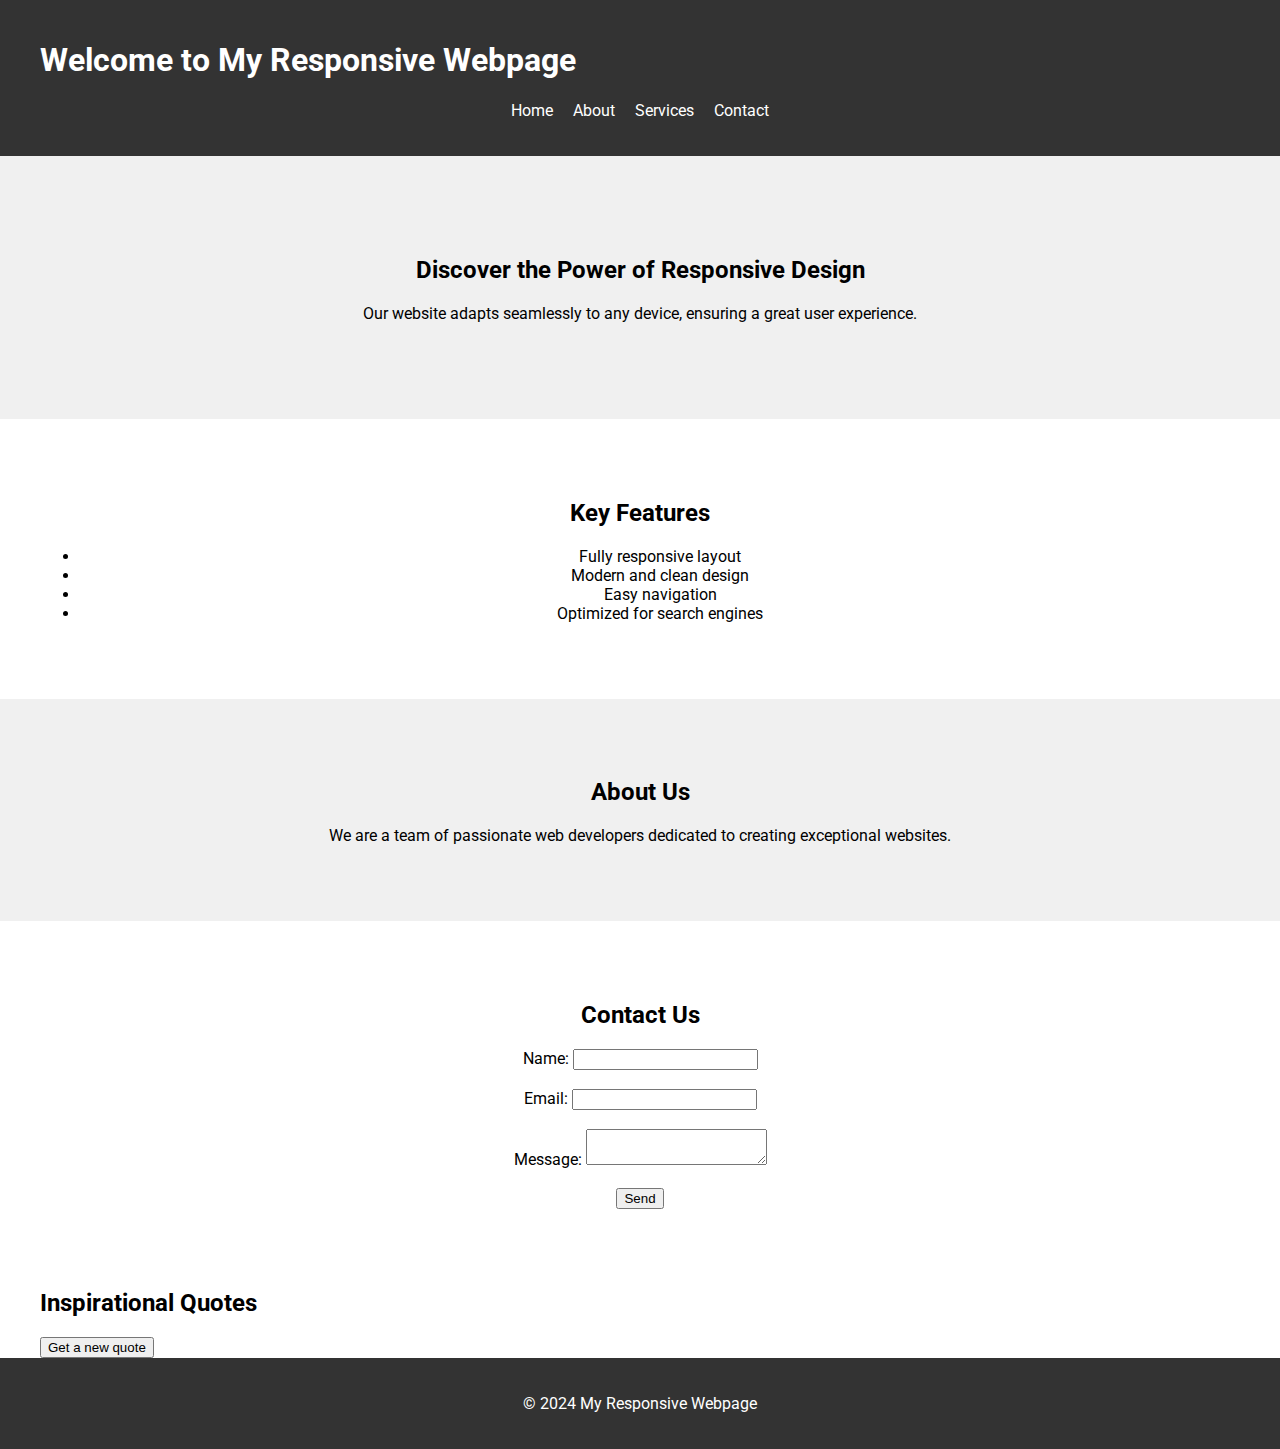
<file: website.html>
<!DOCTYPE html>
<html lang="en">
<head>
    <meta charset="UTF-8">
    <meta name="viewport" content="width=device-width, initial-scale=1.0">
    <title>Responsive Webpage</title>
    <meta name="description" content="A responsive webpage example with modern design">
    <link rel="preconnect" href="https://fonts.googleapis.com">
    <link rel="preconnect" href="https://fonts.gstatic.com" crossorigin>
    <link href="https://fonts.googleapis.com/css2?family=Roboto:wght@400;700&display=swap" rel="stylesheet">
    <link rel="stylesheet" href="web.css">
    <script src="respon.js"></script>
</head>
<body>
    <header>
        <div class="container">
            <h1>Welcome to My Responsive Webpage</h1>
            <nav>
                <ul>
                    <li><a href="#">Home</a></li>
                    <li>
                        <a href="#">About</a>
                        <ul class="dropdown">
                            <li><a href="#">Our Team</a></li>
                            <li><a href="#">Our Mission</a></li>
                        </ul>
                    </li>
                    <li><a href="#">Services</a></li>
                    <li><a href="#">Contact</a></li>
                </ul>
            </nav>
        </div>
    </header>
    <main>
        <section class="hero">
            <div class="container">
                <h2>Discover the Power of Responsive Design</h2>
                <p>Our website adapts seamlessly to any device, ensuring a great user experience.</p>
            </div>
        </section>
        <section class="features">
            <div class="container">
                <h2>Key Features</h2>
                <ul>
                    <li>Fully responsive layout</li>
                    <li>Modern and clean design</li>
                    <li>Easy navigation</li>
                    <li>Optimized for search engines</li>
                </ul>
            </div>
        </section>
        <section class="about">
            <div class="container">
                <h2>About Us</h2>
                <p>We are a team of passionate web developers dedicated to creating exceptional websites.</p>
            </div>
        </section>
        <section class="contact">
            <div class="container">
                <h2>Contact Us</h2>
                <form id="contact-form">
                    <label for="name">Name:</label>
                    <input type="text" id="name" name="name"><br><br>
                    <label for="email">Email:</label>
                    <input type="email" id="email" name="email"><br><br>
                    <label for="message">Message:</label>
                    <textarea id="message" name="message"></textarea><br><br>
                    <input type="submit" value="Send">
                </form>
            </div>
        </section>
        <section class="quote">
            <div class="container">
                <h2>Inspirational Quotes</h2>
                <p id="quote"></p>
                <button id="quote-button">Get a new quote</button>
            </div>
        </section>
    </main>
    <footer>
        <div class="container">
            <p>&copy; 2024 My Responsive Webpage</p>
        </div>
    </footer>
</body>
</html>
</file>
<file: web.css>
/* Global Styles */
        body {
            font-family: 'Roboto', Arial, sans-serif;
            margin: 0;
            padding: 0;
        }

        .container {
            max-width: 1200px;
            margin: 0 auto;
            padding: 0 20px;
        }

        /* Header Styles */
        header {
            background-color: #333;
            color: #fff;
            padding: 20px 0;
        }

        header nav ul {
            list-style-type: none;
            padding: 0;
            display: flex;
            justify-content: center;
        }

        header nav ul li {
            margin: 0 10px;
        }

        header nav ul li a {
            color: #fff;
            text-decoration: none;
            transition: color 0.3s ease;
        }

        header nav ul li a:hover {
            color: #ccc;
        }

        /* Main Content Styles */
        .hero {
            background-color: #f0f0f0;
            padding: 80px 0;
            text-align: center;
        }

        .features {
            padding: 60px 0;
            text-align: center;
        }

        .about {
            background-color: #f0f0f0;
            padding: 60px 0;
            text-align: center;
        }

        .contact {
            padding: 60px 0;
            text-align: center;
        }

        /* Footer Styles */
        footer {
            background-color: #333;
            color: #fff;
            padding: 20px 0;
            text-align: center;
        }

        /* Dropdown Menu Styles */
        .dropdown {
            position: absolute;
            display: none;
            background-color: #333;
            padding: 10px;
            border-radius: 5px;
            box-shadow: 0 0 10px rgba(0, 0, 0, 0.3);
        }

        .dropdown li {
            margin: 10px 0;
        }

        .dropdown li a {
            color: #fff;
            text-decoration: none;
        }

        .dropdown li a:hover {
            color: #ccc;
        }

        nav ul li:hover .dropdown {
            display: block;
        }

        /* Responsive Styles */
        @media (max-width: 768px) {
            header nav ul {
                flex-direction: column;
                align-items: center;
            }

            header nav ul li {
                margin: 10px 0;
            }
        }
</file>
